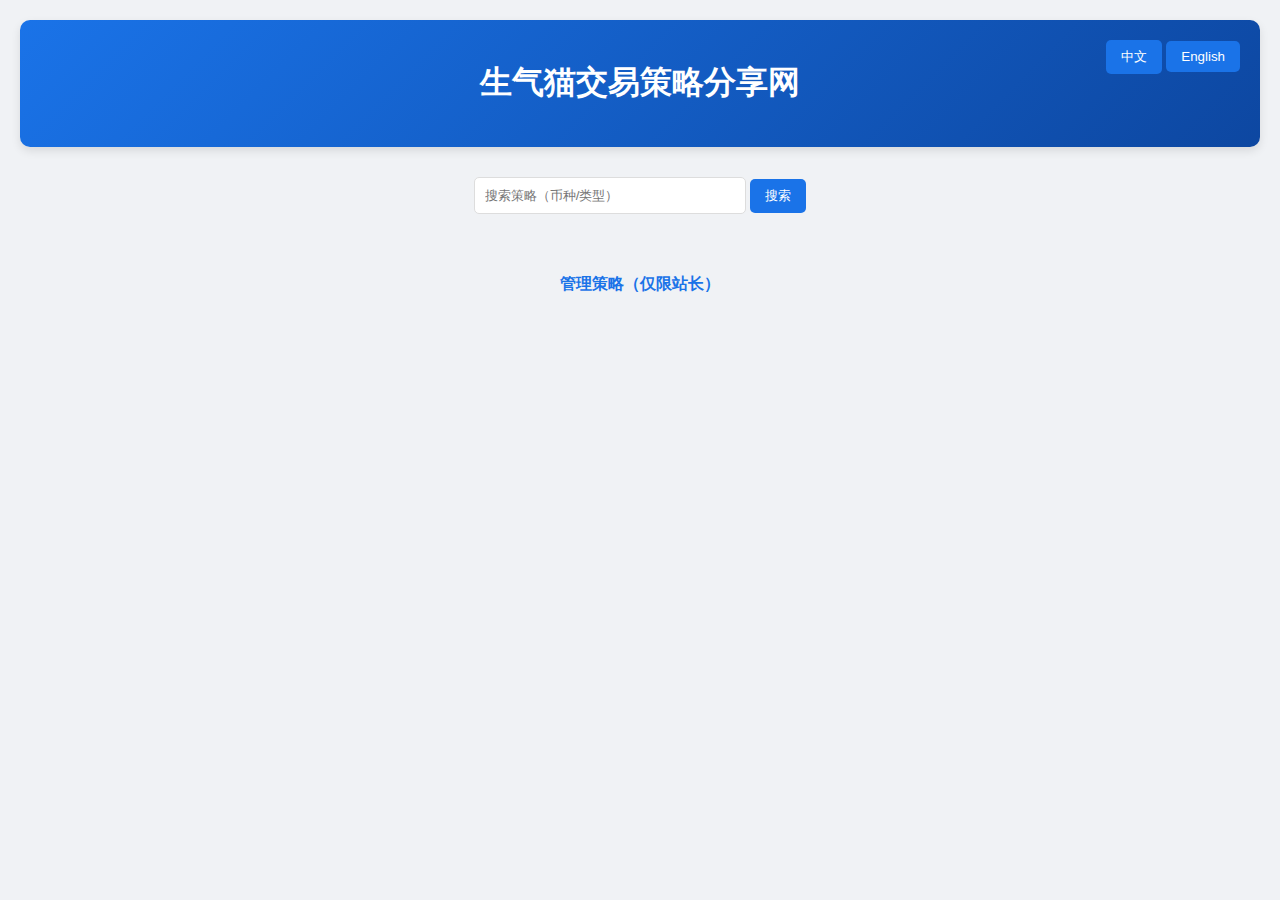
<file: index.html>
<!DOCTYPE html>
<html lang="zh">
<head>
    <meta charset="UTF-8">
    <meta name="viewport" content="width=device-width, initial-scale=1.0">
    <title>生气猫交易策略分享网</title>
    <link rel="stylesheet" href="styles.css">
</head>
<body>
    <header>
        <h1 data-lang="title">生气猫交易策略分享网</h1>
        <div class="lang-switch">
            <button onclick="switchLang('zh')">中文</button>
            <button onclick="switchLang('en')">English</button>
        </div>
    </header>

    <main>
        <section class="search">
            <input type="text" id="searchInput" placeholder="搜索策略（币种/类型）" data-lang-placeholder="searchPlaceholder">
            <button onclick="searchStrategies()">搜索</button>
        </section>

        <section class="strategy-list" id="strategyList">
            <!-- 动态生成最新两条策略 -->
        </section>

        <a href="admin.html" class="admin-link">管理策略（仅限站长）</a>
    </main>

    <script src="script.js"></script>
</body>
</html>
</file>
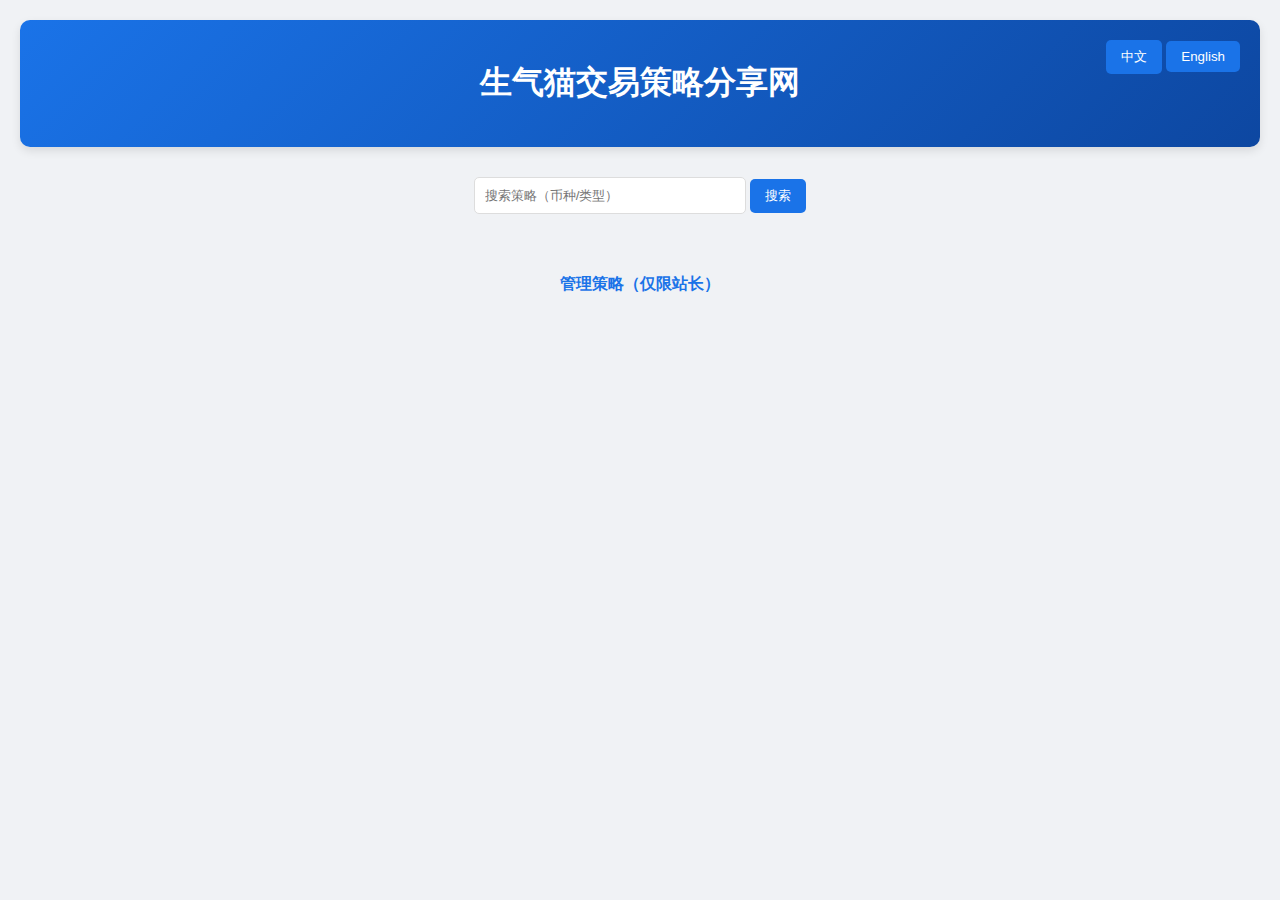
<file: admin.html>
<!DOCTYPE html>
<html lang="zh">
<head>
    <meta charset="UTF-8">
    <meta name="viewport" content="width=device-width, initial-scale=1.0">
    <title>策略管理</title>
    <link rel="stylesheet" href="styles.css">
</head>
<body>
    <div id="adminContent" style="display: none;">
        <header>
            <h1>策略管理</h1>
            <a href="index.html">返回首页</a>
        </header>

        <main>
            <section class="strategy-form">
                <h2>添加新策略</h2>
                <form id="strategyForm">
                    <label>标题: <input type="text" name="title" required></label><br>
                    <label>日期: <input type="text" name="date" value="2025-02-24 22:03" readonly></label><br>
                    <label>币种: 
                        <select name="coin">
                            <option value="BTC">BTC</option>
                            <option value="ETH">ETH</option>
                            <option value="其他">其他</option>
                        </select>
                    </label><br>
                    <label>交易类型: 
                        <select name="type">
                            <option value="短线单">短线单</option>
                            <option value="长线单">长线单</option>
                        </select>
                    </label><br>
                    <label>入场位: <input type="text" name="entry" placeholder="例: 50000-51000"></label><br>
                    <label>补仓位: <input type="text" name="addPosition"></label><br>
                    <label>止损: <input type="text" name="stopLoss"></label><br>
                    <label>仓位 (%): <input type="number" name="position" max="100"></label><br>
                    <label>方向: 
                        <select name="direction">
                            <option value="做多">做多</option>
                            <option value="做空">做空</option>
                        </select>
                    </label><br>
                    <label>杠杆: <input type="number" name="leverage" value="100"></label><br>
                    <label>止盈位: <input type="text" name="takeProfit"></label><br>
                    <button type="submit">添加策略</button>
                </form>
            </section>

            <section class="strategy-list" id="adminStrategyList">
                <!-- 动态生成策略内容 -->
            </section>
        </main>
    </div>

    <script src="script.js"></script>
    <script>
        document.addEventListener("DOMContentLoaded", () => {
            const correctPassword = "112583";
            const inputPassword = prompt("请输入后台管理密码：");
            if (inputPassword === correctPassword) {
                document.getElementById("adminContent").style.display = "block";
            } else {
                alert("密码错误，无法访问后台！");
                window.location.href = "index.html";
            }
        });
    </script>
</body>
</html>
</file>
<file: styles.css>
body {
    font-family: Arial, sans-serif;
    margin: 0;
    padding: 20px;
    background: #f0f2f5;
    color: #333;
}

header {
    text-align: center;
    padding: 20px;
    background: linear-gradient(135deg, #1a73e8, #0d47a1);
    color: white;
    border-radius: 10px;
    box-shadow: 0 4px 10px rgba(0, 0, 0, 0.1);
    position: relative;
}

.lang-switch {
    position: absolute;
    top: 20px;
    right: 20px;
}

button {
    padding: 8px 15px;
    background: #1a73e8;
    color: white;
    border: none;
    border-radius: 5px;
    cursor: pointer;
    transition: transform 0.2s, background 0.2s;
}

button:hover {
    background: #1557b0;
    transform: scale(1.05);
}

button:active {
    transform: scale(0.95);
}

.search {
    margin: 30px 0;
    text-align: center;
}

input {
    padding: 10px;
    width: 250px;
    border: 1px solid #ddd;
    border-radius: 5px;
    outline: none;
    transition: border-color 0.3s;
}

input:focus {
    border-color: #1a73e8;
}

.strategy-list {
    max-width: 900px;
    margin: 0 auto;
    display: grid;
    grid-template-columns: repeat(auto-fit, minmax(400px, 1fr));
    gap: 20px;
}

.strategy-card {
    background: white;
    padding: 20px;
    border-radius: 10px;
    border: 1px solid #e0e0e0;
    box-shadow: 0 2px 5px rgba(0, 0, 0, 0.05);
    transition: transform 0.3s, box-shadow 0.3s;
    animation: fadeIn 0.5s ease-in;
}

.strategy-card:hover {
    transform: translateY(-5px);
    box-shadow: 0 8px 20px rgba(0, 0, 0, 0.1);
}

.strategy-card h2 {
    margin: 0 0 10px;
    color: #1a73e8;
    font-size: 1.5em;
}

.strategy-card p {
    margin: 5px 0;
    font-size: 1em;
    color: #555;
}

.admin-link {
    display: block;
    text-align: center;
    margin-top: 30px;
    color: #1a73e8;
    text-decoration: none;
    font-weight: bold;
}

.admin-link:hover {
    text-decoration: underline;
}

.strategy-form {
    max-width: 500px;
    margin: 20px auto;
    background: white;
    padding: 20px;
    border-radius: 10px;
}

@keyframes fadeIn {
    from {
        opacity: 0;
        transform: translateY(20px);
    }
    to {
        opacity: 1;
        transform: translateY(0);
    }
}
</file>
